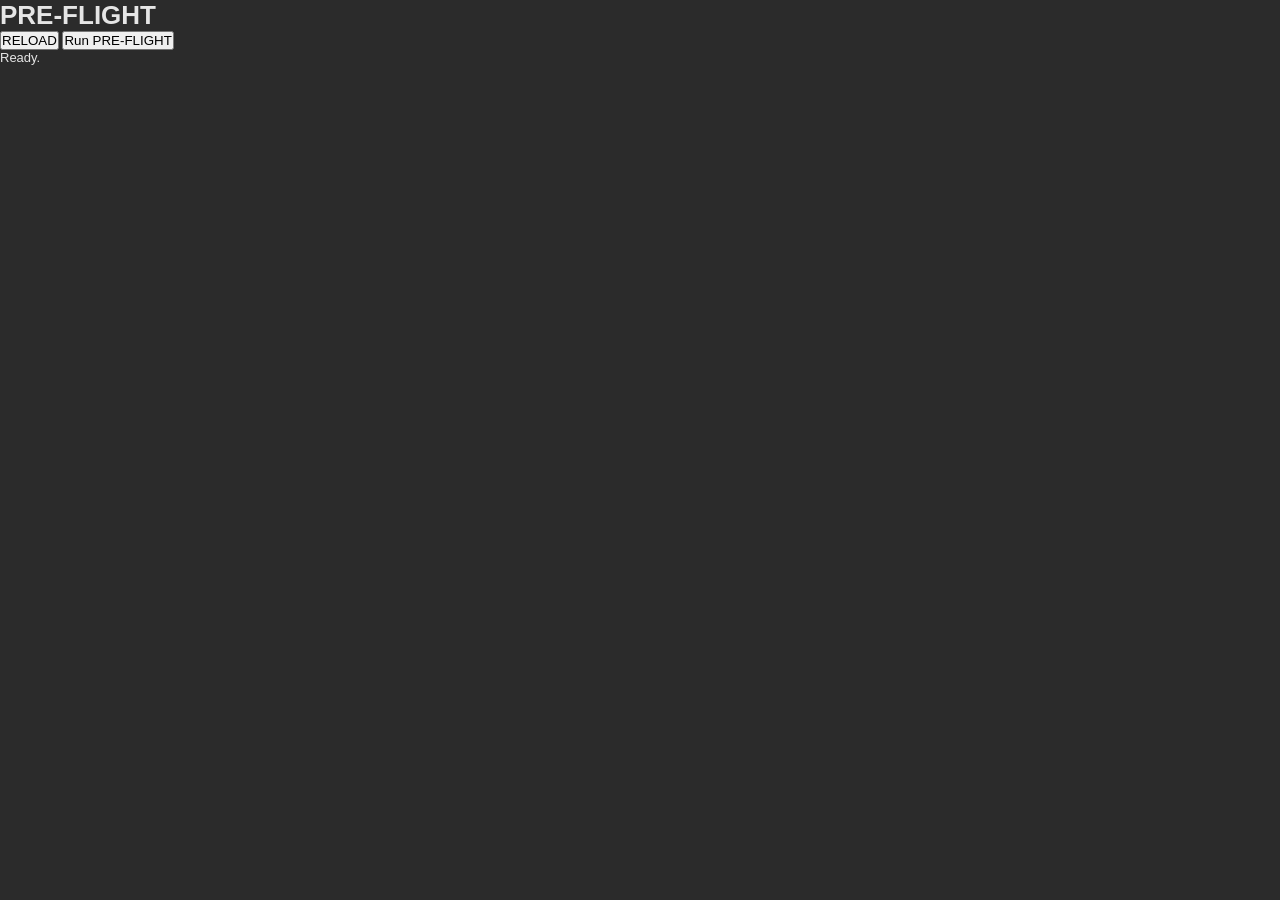
<file: client/preflight.html>
<!DOCTYPE html>
<html>
<head>
    <meta charset="UTF-8">
    <title>Pre-Flight</title>
	<link rel="stylesheet" href="css/style.css">
    <script src="js/CSInterface.js"></script>
	<script src="js/preflight.js"></script>
</head>

<body class="preflight">

    <h1>PRE-FLIGHT</h1>
	<button class="btnPreflight" onclick="location.reload()">
    RELOAD
</button>
<button class="btnPreflight" onclick="runPreflight()">
    Run PRE-FLIGHT
</button>

	<div id="result">
    Ready.
</div>


    <div class="progress-container">
        <div id="preflight-progress"></div>
    </div>

</body>
</html>
</file>
<file: client/css/style.css>
*{
    margin:0;
    padding:0;
    box-sizing:border-box;
    font-family:"Segoe UI",sans-serif;
}

html,
body{

    width:100%;
    height:100%;

}

body{

    background:#2B2B2B;
    color:#e5e5e5;
    font-size:13px;
    overflow:hidden;

}

#app{

    width:100%;
    height:100%;
    display:flex;
    flex-direction:column;    
    box-sizing:border-box;
	overflow:hidden;

}



header{
   display:flex;
   flex-direction:column;
   padding: 10px

}

header h1{

    font-size:13px;
    font-weight:600;
    letter-spacing:.5px;
    color:#34B84C;
    text-transform:uppercase;

}

.logo{

    height:26px;
    width:auto;
    display:block;

}

header small{

    color:#999;
    cursor:default;

}

/* ---- Library update bar (bottom of the panel) ---- */

#updateBar{
    flex-shrink:0;
    padding:4px 10px 6px 10px;
    background:#262626;
    border-top:1px solid #3d3d3d;
    font-size:10px;
    color:#d7d7d7;
}

#updateBar.hidden{
    display:none;
}

.update-track{
    height:5px;
    margin-top:3px;
    background:#3d3d3d;
    border-radius:3px;
    overflow:hidden;
}

.update-fill{
    height:100%;
    width:0;
    background:#22A438;
    border-radius:3px;
    transition:width .25s ease;
}

#updateBar.done .update-text{
    color:#34B84C;
}

#updateBar.failed .update-text{
    color:#ffb3b3;
}

#updateBar.failed .update-fill{
    background:#a43a3a;
}

.header-top{

    display:flex;
    align-items:center;
    justify-content:space-between;

}

.title-group{
    display:flex;
    align-items:center;
    gap:8px;
}

#reload{

    width:18px;

    height:18px;

    display:flex;

    align-items:center;

    justify-content:center;

    cursor:pointer;

    border-radius:3px;

    font-size:13px;

    user-select:none;

}

#reload:hover{
    background:#3a3a3a;
}


.item{
    margin-bottom:6px;
    border:1px solid #3d3d3d;
    overflow:hidden;
    background:#303030;
}

.item.open{
    border-color:#22A438;
}

.title{
    width:100%;
    border:0;
    border-left:3px solid #22A438;
    background:#383838;

    color:white;

    cursor:pointer;

    padding:2px;

    display:flex;

    justify-content:space-between;

    align-items:center;

    transition:.2s;

    font-size:10px;

}

.title:hover{
    background:#424242;
}

.content{

    display:flex;

    flex-direction:column;

    overflow:hidden;

    max-height:0;

    opacity:0;

    padding:0 6px;
	
    

    transition:
        max-height .3s ease,
        opacity .2s ease,
        padding .3s ease;

}


.item.open .content{

    opacity:1;



}

.tool{
    background:#3a3a3a;
    color:white;
    border:1px solid #4a4a4a;

    padding:5px;

    cursor:pointer;

    text-align:left;

    transition:.15s;
	
	display:flex;

    justify-content:space-between;

    align-items:center;

}

.tool:hover{
    background:#22A438;
    border-color:#34B84C;
}

.tool-help{

    width:14px !important;

    height:14px !important;

    margin-left:10px;

    opacity:.65;

    transition:.2s;

    flex-shrink:0;

}

.tool-help:hover{

    opacity:1;

    transform:scale(1.15);

}


.title-left{

    display:flex;

    align-items:center;

    gap:8px;

}

.category-icon{

    width:14px;

    height:14px;

    object-fit:contain;

    flex-shrink:0;

}


#accordion{
    flex: 1;

    overflow-y: auto;

    overflow-x: hidden;

}

.search-container{

    position:relative;	
	margin-top:5px;

}

#search{

    width:100%;

    height:20px;

    padding-left:10px;
    padding-right:36px;

    background:#383838;
    color:#FFF;
    font-size:10px;
    border:1px solid #4a4a4a;


    outline:none;

}

#search:focus{

    border-color:#34B84C;

}

.search-icon{

    position:absolute;

    right:10px;

    top:50%;

    transform:translateY(-50%);

    width:14px;
    height:14px;

    opacity:.6;

    pointer-events:none;

}

.arrow{

    display:inline-block;

    width:10px;
	height:8px;
	padding-right:5px;

    text-align:center;

    transform-origin:center;

    transition:transform .25s ease;

}

.item.open .arrow{

    transform:rotate(90deg);

}

.tool-row{

    display:flex;

    align-items:center;

    gap:6px;

    margin:3px 0;

}

.tool{
	
	font-size:10px;
}

.tool-row .tool{

    flex:1;

    margin:0;


}

.tool-help{

    width:14px;

    height:14px;

    cursor:pointer;

    opacity:.65;

    transition:.15s;

    flex-shrink:0;

}

.tool-help:hover{

    opacity:1;

    transform:scale(1.1);

}
#statusBar{
    border-top:1px solid #3d3d3d;
    margin-top:5px;
    padding-top:2px;
    background:#323232;
    flex-shrink:0;
	font-size:10px;
    display:flex;
    flex-direction:column;
    gap:3px;
}

.status.info{

    background:#3b3b3b;

    color:#d7d7d7;

}

 .status.success{ 

    background:#2f5130 !important; 

    color:#b9ffb5 !important; 

 }

.status.warning{

    background:#6a5520 !important;

    color:#ffe18a !important;

}

.status.error{

    background:#6a2c2c !important;

    color:#ffb3b3 !important;

}


/* ---- Connection / update state under the title ---- */

.version-row{
    display:flex;
    align-items:center;
    gap:8px;
}

#update-state{
    font-size:10px;
    color:#999;
}

#update-state.ok{
    color:#34B84C;
}

#update-state.offline{
    color:#ffcf5a;
}

#update-state.error{
    color:#ff9a9a;
}
</file>
